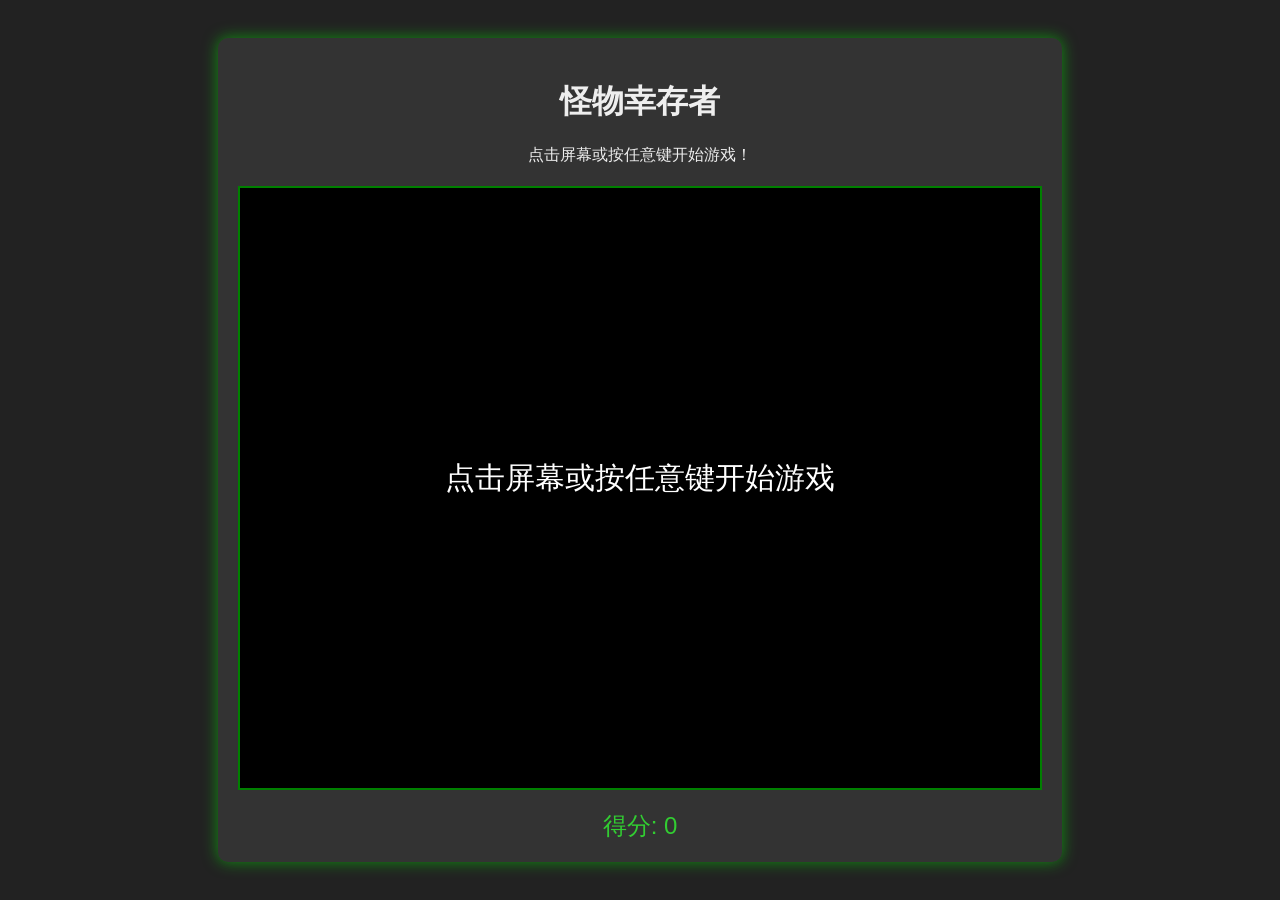
<file: game.html>
<!DOCTYPE html>
<html lang="zh-CN">
<head>
    <meta charset="UTF-8">
    <meta name="viewport" content="width=device-width, initial-scale=1.0">
    <title>怪物幸存者</title>
    <link rel="stylesheet" href="style.css">
</head>
<body>
    <div id="game-container">
        <h1>怪物幸存者</h1>
        <p>点击屏幕或按任意键开始游戏！</p>
        <canvas id="gameCanvas" width="800" height="600"></canvas>
        <div id="score">得分: 0</div>
        <button id="restartButton" style="display: none;">重新开始</button>
    </div>
    <script src="script.js"></script>
</body>
</html>
</file>
<file: style.css>
body {
    font-family: Arial, sans-serif;
    display: flex;
    justify-content: center;
    align-items: center;
    min-height: 100vh;
    margin: 0;
    background-color: #222;
    color: #eee;
    flex-direction: column;
}

#game-container {
    text-align: center;
    background-color: #333;
    padding: 20px;
    border-radius: 10px;
    box-shadow: 0 0 15px rgba(0, 255, 0, 0.5);
}

canvas {
    background-color: #000;
    border: 2px solid green;
    display: block;
    margin: 20px auto;
}

#score {
    font-size: 1.5em;
    margin-top: 10px;
    color: limegreen;
}

button {
    padding: 10px 20px;
    font-size: 1.2em;
    background-color: limegreen;
    color: #333;
    border: none;
    border-radius: 5px;
    cursor: pointer;
    margin-top: 15px;
}

button:hover {
    background-color: #00cc00;
}
</file>
